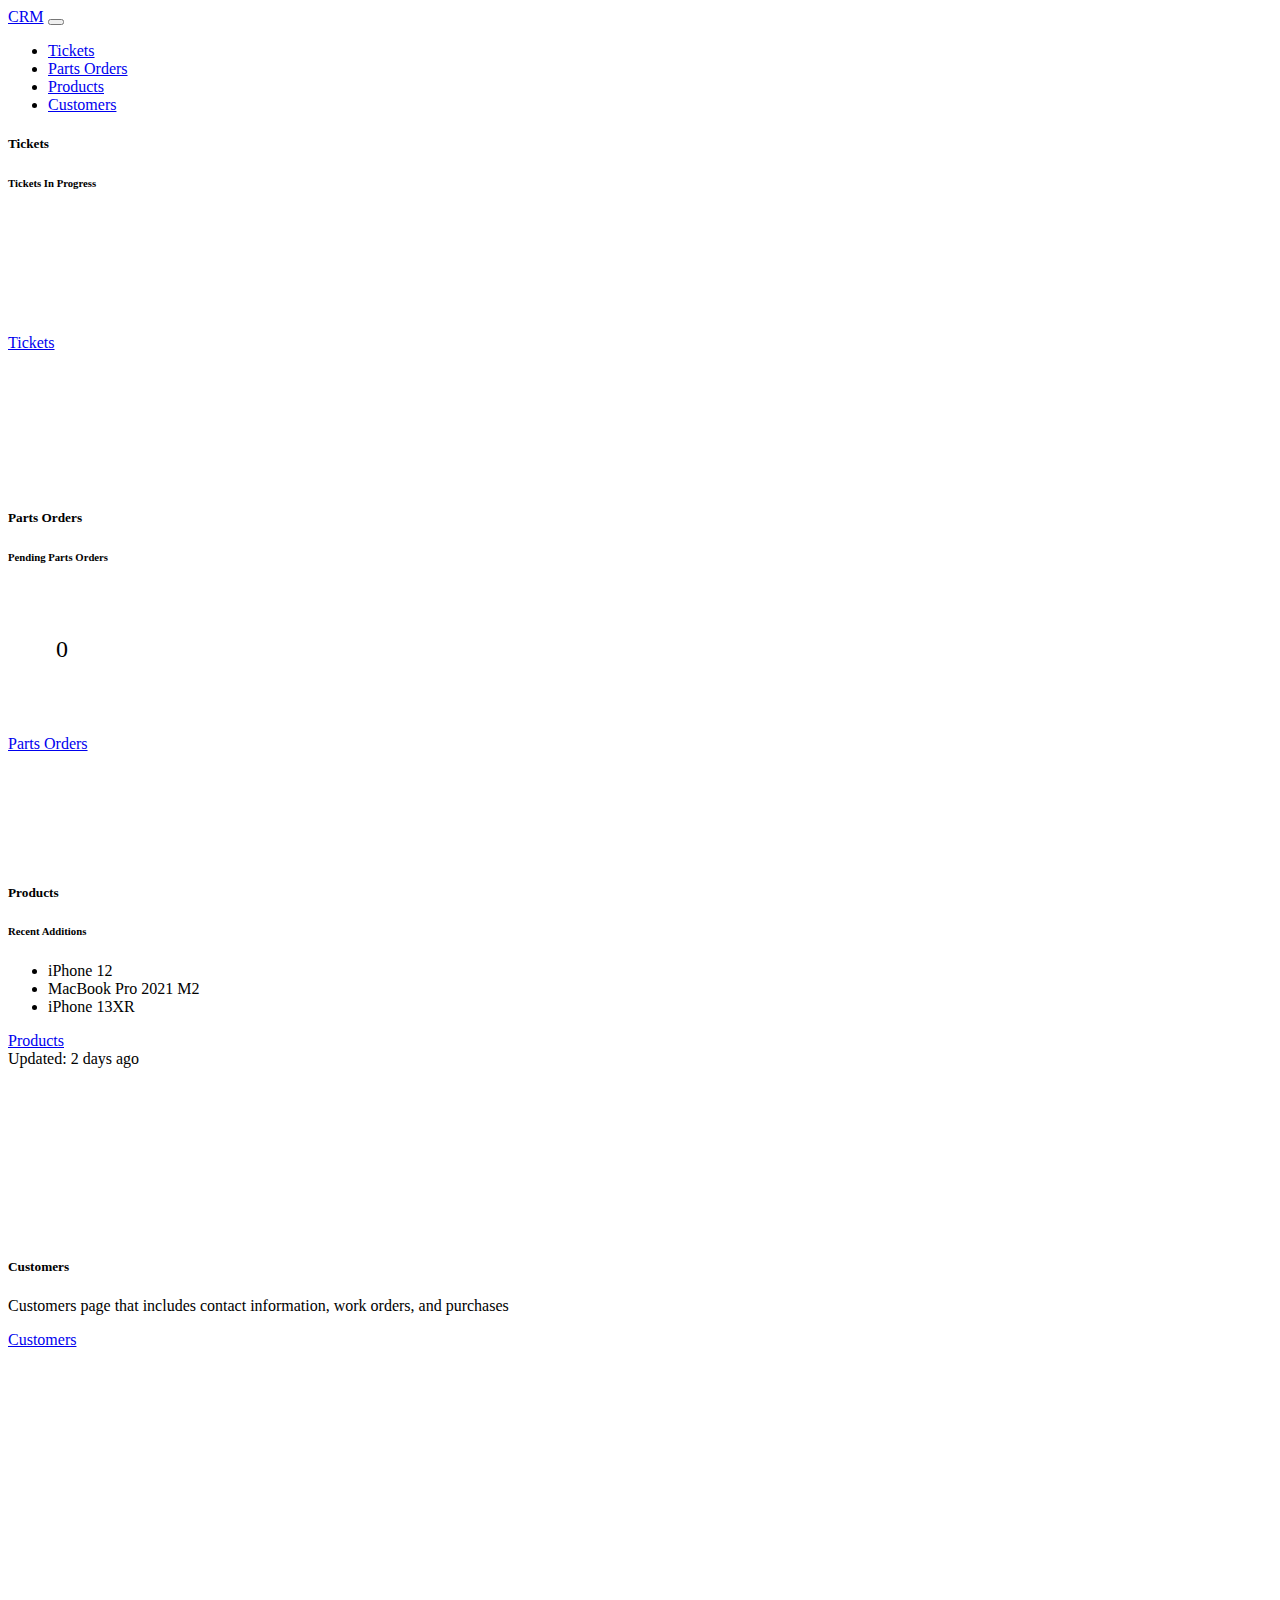
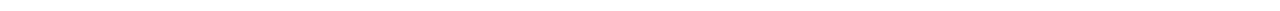
<file: SpringRestCRM/src/main/resources/static/index.html>
<!DOCTYPE html>
<html lang="en">
<head>
    <meta charset="UTF-8">
    <meta http-equiv="X-UA-Compatible" content="IE=edge">
    <meta name="viewport" content="width=device-width, initial-scale=1.0">
    <link href="https://cdn.jsdelivr.net/npm/bootstrap@5.1.0/dist/css/bootstrap.min.css" rel="stylesheet" integrity="sha384-KyZXEAg3QhqLMpG8r+8fhAXLRk2vvoC2f3B09zVXn8CA5QIVfZOJ3BCsw2P0p/We" crossorigin="anonymous">
    <link rel="stylesheet" href="css/styles.css">
    <title>CRM</title>
</head>
<body>
    <nav class="navbar navbar-expand-lg bg-dark navbar-dark">
        <div class="container">
            <a href="#" class="navbar-brand">CRM</a>

            <button class="navbar-toggler" type="button" data-bs-toggle="collapse" data-bs-target="#navmenu">
                <span class="navbar-toggler-icon"></span>
            </button>

            <div class="collapse navbar-collapse" id="navmenu">
                <ul class="navbar-nav ms-auto">
                    <li class="nav-item">
                        <a href="#" class="nav-link">Tickets</a>
                    </li>
                    <li class="nav-item">
                        <a href="#" class="nav-link">Parts Orders</a>
                    </li>
                    <li class="nav-item">
                        <a href="#" class="nav-link">Products</a>
                    </li>
                    <li class="nav-item">
                        <a href="#" class="nav-link">Customers</a>
                    </li>
                </ul>
            </div>
        </div>
    </nav>

    <section class="bg-dark text-light p-5 min-100 d-flex flex-column justify-content-center">
        <div class="container">
            <div class="row">
                <div class="row">
                    <div class="col-sm-6">
                      <div class="card" style="height: 22rem;">
                        <div class="card-body text-dark d-flex flex-column">
                          <h5 class="card-title">Tickets</h5>
                          <h6 class="card-subtitle align-self-center mt-4">Tickets In Progress</h6>
                          <p class="card-text text-center bg-dark text-light w-25 align-self-center mt-2 rounded-3" style="padding:3rem;font-size: 1.5rem;" id="ticket"></p>
                          <a href="#" class="btn btn-primary w-25 align-self-center">Tickets</a>
                        </div>
                      </div>
                    </div>
                    <div class="col-sm-6">
                        <div class="card" style="height: 22rem;">
                          <div class="card-body text-dark d-flex flex-column">
                            <h5 class="card-title">Parts Orders</h5>
                            <h6 class="card-subtitle align-self-center mt-4">Pending Parts Orders</h6>
                            <p class="card-text text-center bg-dark text-light w-25 align-self-center mt-2 rounded-3" style="padding:3rem;font-size: 1.5rem;">0</p>
                            <a href="#" class="btn btn-primary w-25 align-self-center">Parts Orders</a>
                          </div>
                        </div>
                      </div>
                </div>
            </div>
            <div class="row">
                <div class="row gy-2">
                    <div class="col-sm-6">
                      <div class="card" style="height: 22rem;">
                        <div class="card-body text-dark d-flex flex-column">
                          <h5 class="card-title">Products</h5>
                          <h6 class="card-subtitle mt-1">Recent Additions</h6>
                          <ul class="list-group list-group-flush my-auto border">
                            <li class="list-group-item">iPhone 12</li>
                            <li class="list-group-item">MacBook Pro 2021 M2</li>
                            <li class="list-group-item">iPhone 13XR</li>
                          </ul>
                          <a href="#" class="btn btn-primary w-25 mt-auto">Products</a>
                        </div>
                        <div class="card-footer text-muted ">
                            Updated: 2 days ago
                          </div>
                      </div>
                    </div>
                    <div class="col-sm-6">
                      <div class="card" style="height: 22rem;">
                        <div class="card-body text-dark">
                          <h5 class="card-title">Customers</h5>
                          <p class="card-text">Customers page that includes contact information, work orders, and purchases</p>
                          <a href="#" class="btn btn-primary">Customers</a>
                        </div>
                      </div>
                    </div>
                </div>
            </div>
        </div>
        
    </section>
    <script src="https://cdn.jsdelivr.net/npm/bootstrap@5.1.0/dist/js/bootstrap.bundle.min.js" integrity="sha384-U1DAWAznBHeqEIlVSCgzq+c9gqGAJn5c/t99JyeKa9xxaYpSvHU5awsuZVVFIhvj" crossorigin="anonymous"></script>
    <script src="js/script.js"></script>
</body>
</html>
</file>
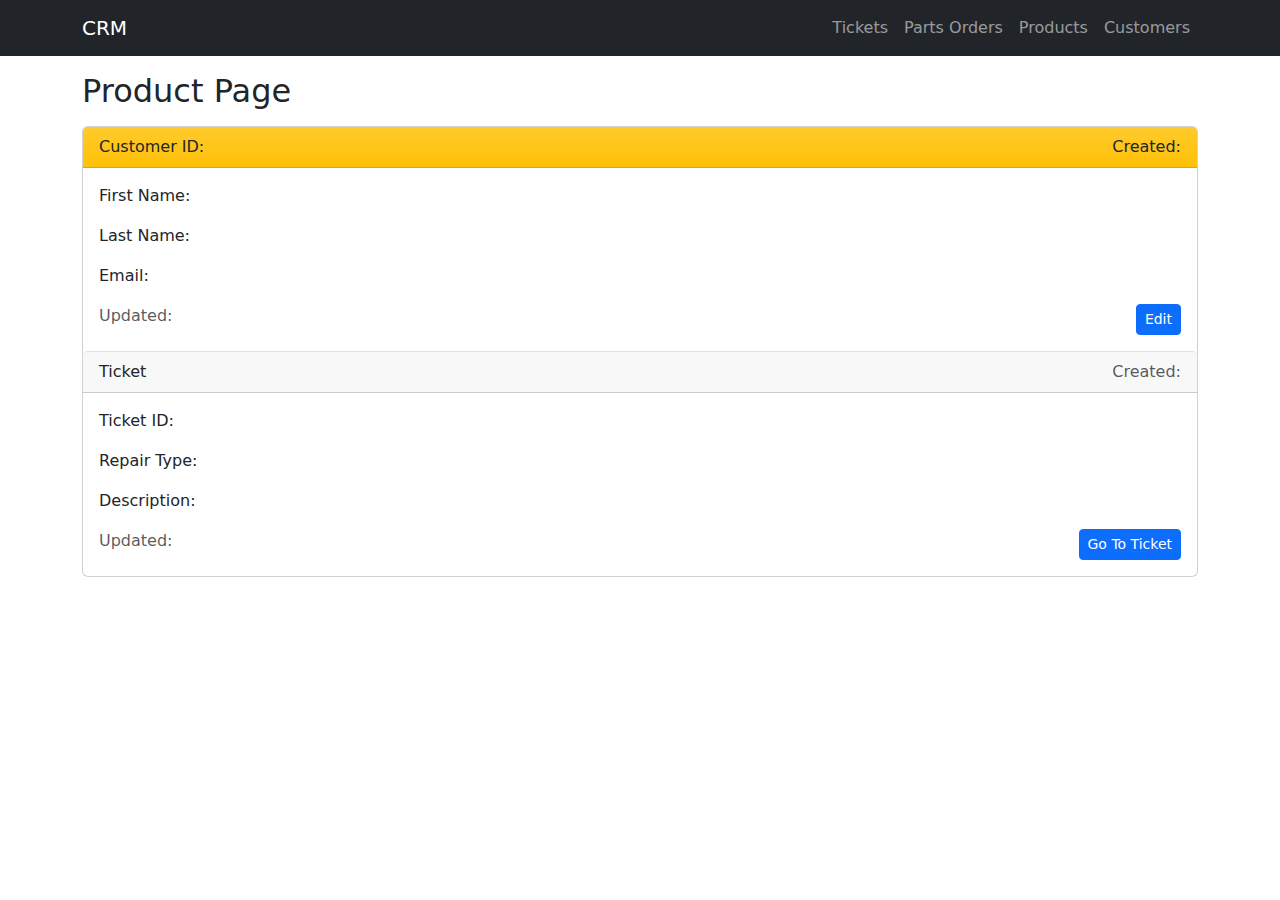
<file: SpringRestCRM/src/main/resources/templates/customer-view.html>
<!DOCTYPE html>
<html lang="en" xmlns:th="https://www.thymeleaf.org">
<head>
    <meta charset="UTF-8">
    <meta http-equiv="X-UA-Compatible" content="IE=edge">
    <meta name="viewport" content="width=device-width, initial-scale=1.0">
    <link href="https://cdn.jsdelivr.net/npm/bootstrap@5.1.0/dist/css/bootstrap.min.css" rel="stylesheet" integrity="sha384-KyZXEAg3QhqLMpG8r+8fhAXLRk2vvoC2f3B09zVXn8CA5QIVfZOJ3BCsw2P0p/We" crossorigin="anonymous">
    <link href="https://cdnjs.cloudflare.com/ajax/libs/twitter-bootstrap/5.0.1/css/bootstrap.min.css" rel="stylesheet">
    <link href="https://cdnjs.cloudflare.com/ajax/libs/twitter-bootstrap/5.0.1/css/bootstrap.min.css" rel="stylesheet">
    <link rel="stylesheet" th:href="@{/css/styles.css}">
    <title>CRM</title>
</head>
<body>
    <nav class="navbar navbar-expand-lg bg-dark navbar-dark">
        <div class="container">
            <a href="/" class="navbar-brand">CRM</a>

            <button class="navbar-toggler" type="button" data-bs-toggle="collapse" data-bs-target="#navmenu">
                <span class="navbar-toggler-icon"></span>
            </button>

            <div class="collapse navbar-collapse" id="navmenu">
                <ul class="navbar-nav ms-auto">
                    <li class="nav-item">
                        <a href="/tickets" class="nav-link">Tickets</a>
                    </li>
                    <li class="nav-item">
                        <a href="/partorders" class="nav-link">Parts Orders</a>
                    </li>
                    <li class="nav-item">
                        <a href="/products" class="nav-link">Products</a>
                    </li>
                    <li class="nav-item">
                        <a href="/customers" class="nav-link">Customers</a>
                    </li>
                </ul>
            </div>
        </div>
    </nav>

   <section class="min-100 d-flex flex-column justify-content-start mt-3 mb-3 container">
   
        <h2 class="mb-3">Product Page</h2>
        
        <div class="row mb-3">
            <div class="col">
                <div class="card">
                	<form th:object="${customer}">
                		<div th:each = "customer: ${customer}">
	                    	<div class="card-header bg-warning bg-gradient">
	                    		<div class="row">
	                    			<div class="col">Customer ID: <span th:text = ${customer.cid}></span></div>
	                    			<div class="col text-end">Created: <span th:text = "${#temporals.format(customer.createDateTime, 'M-dd-yyyy HH:mm:ss')}"></span></div>
	                    		</div>
	                    		
		                      
		                    </div>
		                    
		                    <div class="card-body">
		                        <div class="row">
		                        	<p class="card-text col-auto pe-1">First Name: </p>
		                        	<p class="col-auto ps-1" contentEditable=false th:text = ${customer.firstName}></p>
								</div>
								
								<div class="row">
		                        	<p class="card-text col-auto pe-0">Last Name: </p>
		                        	<p class="col-auto ps-1" contentEditable=false th:text = ${customer.lastName}></p>
								</div>
								
								<div class="row">
		                        	<p class="card-text col-auto pe-1">Email: </p>
		                        	<p class="col-auto ps-1" contentEditable=false th:text = ${customer.email}></p>
								</div>
								
		                        <div class="row">
		                        	<div class="col">
		                        		<div id="descUpdate" class="text-muted">Updated: <span th:text = "${#temporals.format(customer.updateDateTime, 'M-dd-yyyy HH:mm:ss')}"></span></div>
		                        	</div>
		                        	<div class="col text-end">
		                        		<button id="buttonDesc" type="button" class="btn btn-sm btn-primary">Edit</button>
		                        	</div>
		                        </div>
		                    </div>
                    	</div>
                	</form>
                	
                	<form th:object="${customer}">
                    	<div th:each = "ticket: ${customer.getTickets()}">
	                        <div class="card-header border-top">
	                            <div class="row d-flex">
	                                <div class="col">Ticket</div>
	                                <div class="col text-end text-muted">Created: <span th:text = "${#temporals.format(ticket.createDateTime, 'M-dd-yyyy HH:mm:ss')}"></span></div>
	                            </div>
	                        </div>
	                        <div class="card-body">
                            	<div class="row">
	                            	<p class="card-text col-auto pe-1">Ticket ID: </p>
	                            	<p contentEditable="false" class="col-auto ps-1" th:text = ${ticket.tid}></p>
                            	</div>
                            	
								<div class="row">
		                        	<p class="card-text col-auto pe-1">Repair Type: </p>
		                        	<p class="col-auto ps-1" contentEditable=false th:text = ${ticket.repairType}></p>
								</div>
								
								<div class="row">
		                        	<p class="card-text col-auto pe-1">Description: </p>
		                        	<p class="col-auto ps-1" contentEditable=false th:text = ${ticket.description}></p>
								</div>
                            <div class="row">
	                        	<div class="col">
	                        		<div id="updateUpdate" class="text-muted">Updated: <span th:text = "${#temporals.format(ticket.updateDateTime, 'M-dd-yyyy HH:mm:ss')}"></span></div>
	                        	</div>
	                        	<div class="col text-end">
	                        		<button type="button" class="btn btn-sm btn-primary" th:attr="onclick=|window.location.href='http://localhost:8080/tickets/' + '${ticket.tid}';|">Go To Ticket</button>
	                        	</div>
		                        </div>
                        	</div>
	                    </div>
                    </form>
	        	</div>
	    	</div>
        </div>
        
 	
        </section>
    <script src="https://cdn.jsdelivr.net/npm/bootstrap@5.1.0/dist/js/bootstrap.bundle.min.js" integrity="sha384-U1DAWAznBHeqEIlVSCgzq+c9gqGAJn5c/t99JyeKa9xxaYpSvHU5awsuZVVFIhvj" crossorigin="anonymous"></script>
    <script src="https://code.jquery.com/jquery-3.5.1.js"></script>
    <script src="https://cdn.datatables.net/1.10.25/js/jquery.dataTables.min.js"></script>
    <script src="https://cdn.datatables.net/1.10.25/js/dataTables.bootstrap5.min.js"></script>
    <script th:inline="javascript">
    	let customer = [[${customer}]];
    </script>
    <script th:src="@{/js/script.js}"></script>
</body>
</html>
</file>
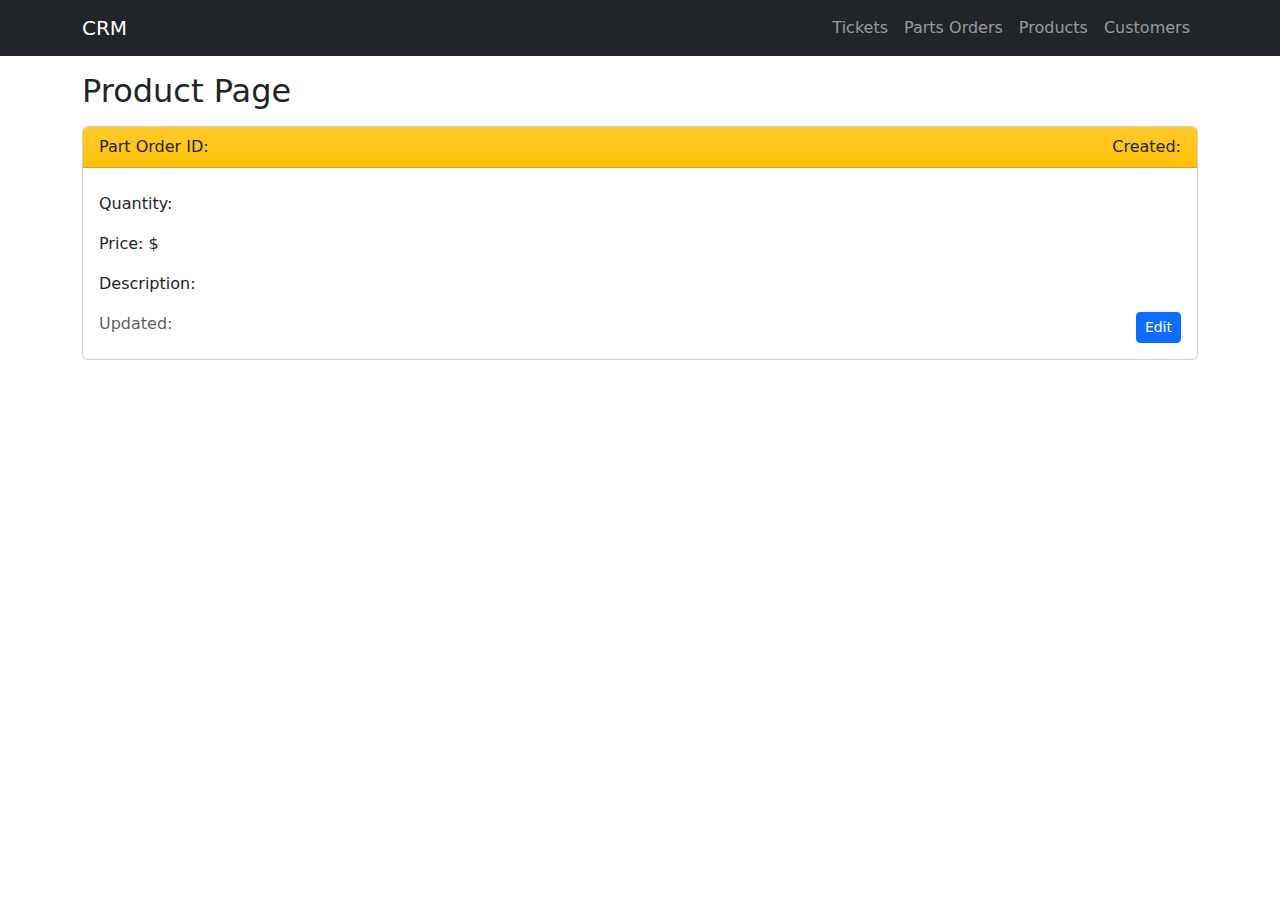
<file: SpringRestCRM/src/main/resources/templates/partorder-view.html>
<!DOCTYPE html>
<html lang="en" xmlns:th="https://www.thymeleaf.org">
<head>
    <meta charset="UTF-8">
    <meta http-equiv="X-UA-Compatible" content="IE=edge">
    <meta name="viewport" content="width=device-width, initial-scale=1.0">
    <link href="https://cdn.jsdelivr.net/npm/bootstrap@5.1.0/dist/css/bootstrap.min.css" rel="stylesheet" integrity="sha384-KyZXEAg3QhqLMpG8r+8fhAXLRk2vvoC2f3B09zVXn8CA5QIVfZOJ3BCsw2P0p/We" crossorigin="anonymous">
    <link href="https://cdnjs.cloudflare.com/ajax/libs/twitter-bootstrap/5.0.1/css/bootstrap.min.css" rel="stylesheet">
    <link href="https://cdnjs.cloudflare.com/ajax/libs/twitter-bootstrap/5.0.1/css/bootstrap.min.css" rel="stylesheet">
    <link rel="stylesheet" th:href="@{/css/styles.css}">
    <title>CRM</title>
</head>
<body>
    <nav class="navbar navbar-expand-lg bg-dark navbar-dark">
        <div class="container">
            <a href="/" class="navbar-brand">CRM</a>

            <button class="navbar-toggler" type="button" data-bs-toggle="collapse" data-bs-target="#navmenu">
                <span class="navbar-toggler-icon"></span>
            </button>

            <div class="collapse navbar-collapse" id="navmenu">
                <ul class="navbar-nav ms-auto">
                    <li class="nav-item">
                        <a href="/tickets" class="nav-link">Tickets</a>
                    </li>
                    <li class="nav-item">
                        <a href="/partorders" class="nav-link">Parts Orders</a>
                    </li>
                    <li class="nav-item">
                        <a href="/products" class="nav-link">Products</a>
                    </li>
                    <li class="nav-item">
                        <a href="/customers" class="nav-link">Customers</a>
                    </li>
                </ul>
            </div>
        </div>
    </nav>

   <section class="min-100 d-flex flex-column justify-content-start mt-3 mb-3 container">
   
        <h2 class="mb-3">Product Page</h2>
        
        <div class="row mb-3">
            <div class="col">
                <div class="card">
                	<form th:object="${partorder}">
                		<div th:each = "partorder: ${partorder}">
	                    	<div class="card-header bg-warning bg-gradient">
	                    		<div class="row">
	                    			<div class="col">Part Order ID: <span th:text = ${partorder.poid}></span></div>
	                    			<div class="col text-end">Created: <span th:text = "${#temporals.format(partorder.createDateTime, 'M-dd-yyyy HH:mm:ss')}"></span></div>
	                    		</div>
	                    		
		                      
		                    </div>
		                    
		                    <div class="card-body">
		                        <h5 id="productName" th:text = ${partorder.partName} class="card-title"></h5>
		                        <!-- <textarea th:field = "${ticket.description}" class="form-control card-text border-0 px-0" name="description"></textarea> -->
		                        <p class="card-text">Quantity: <span th:text = ${partorder.partQuantity}></span></p>
		                        <p class="card-text">Price: $<span th:text = ${partorder.partPrice}></span></p>
		                        <p class="card-text">Description: <span th:text = ${partorder.description}></span></p>
		                        <div class="row">
		                        	<div class="col">
		                        		<div id="descUpdate" class="text-muted">Updated: <span th:text = "${#temporals.format(partorder.updateDateTime, 'M-dd-yyyy HH:mm:ss')}"></span></div>
		                        	</div>
		                        	<div class="col text-end">
		                        		<button id="buttonDesc" type="button" class="btn btn-sm btn-primary">Edit</button>
		                        	</div>
		                        </div>
		                    </div>
                    	</div>
                	</form>
	        	</div>
	    	</div>
        </div>
        
 	
        </section>
    <script src="https://cdn.jsdelivr.net/npm/bootstrap@5.1.0/dist/js/bootstrap.bundle.min.js" integrity="sha384-U1DAWAznBHeqEIlVSCgzq+c9gqGAJn5c/t99JyeKa9xxaYpSvHU5awsuZVVFIhvj" crossorigin="anonymous"></script>
    <script src="https://code.jquery.com/jquery-3.5.1.js"></script>
    <script src="https://cdn.datatables.net/1.10.25/js/jquery.dataTables.min.js"></script>
    <script src="https://cdn.datatables.net/1.10.25/js/dataTables.bootstrap5.min.js"></script>
    <script th:inline="javascript">
    	let partorder = [[${partorder}]];
    </script>
    <script th:src="@{/js/script.js}"></script>
</body>
</html>
</file>
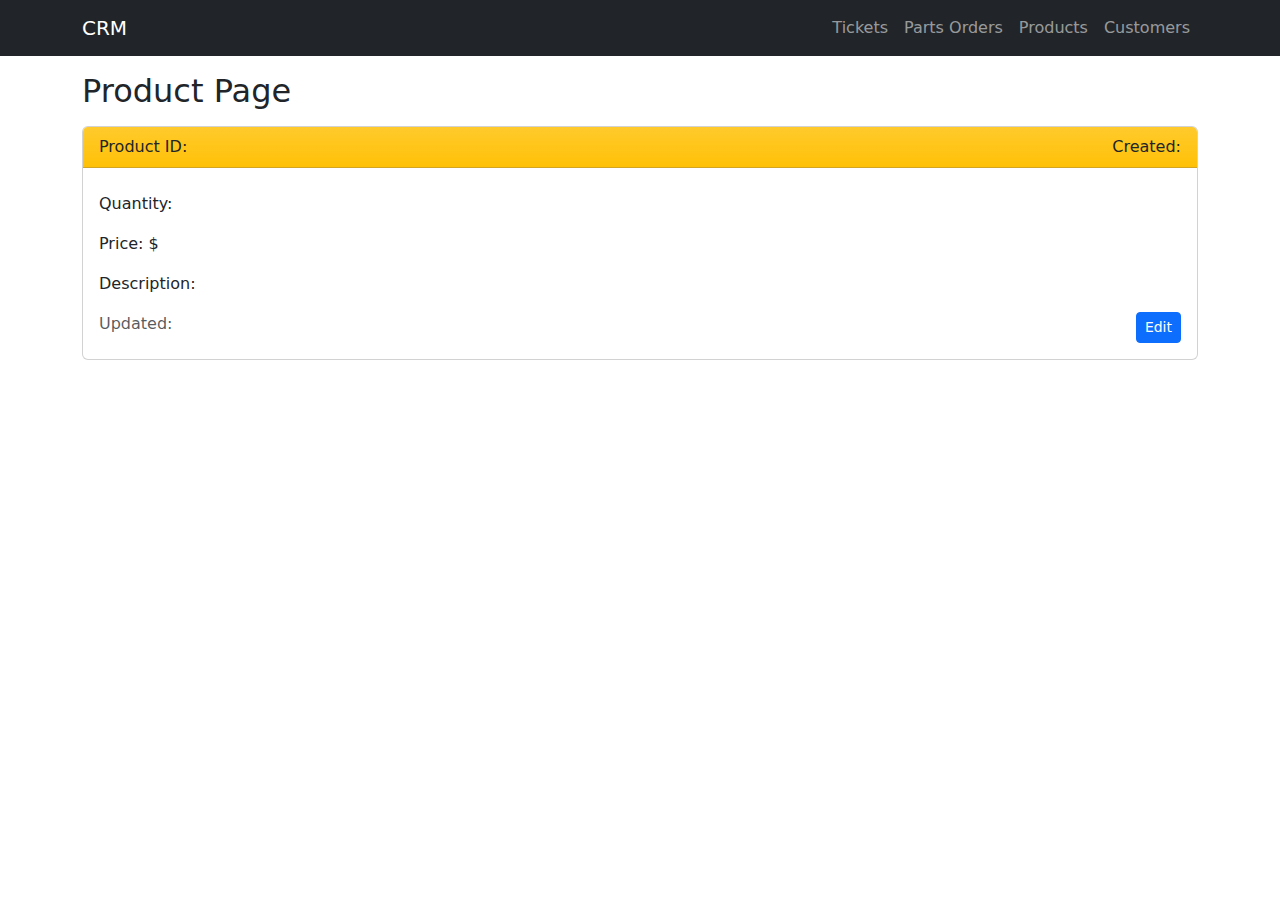
<file: SpringRestCRM/src/main/resources/templates/product-view.html>
<!DOCTYPE html>
<html lang="en" xmlns:th="https://www.thymeleaf.org">
<head>
    <meta charset="UTF-8">
    <meta http-equiv="X-UA-Compatible" content="IE=edge">
    <meta name="viewport" content="width=device-width, initial-scale=1.0">
    <link href="https://cdn.jsdelivr.net/npm/bootstrap@5.1.0/dist/css/bootstrap.min.css" rel="stylesheet" integrity="sha384-KyZXEAg3QhqLMpG8r+8fhAXLRk2vvoC2f3B09zVXn8CA5QIVfZOJ3BCsw2P0p/We" crossorigin="anonymous">
    <link href="https://cdnjs.cloudflare.com/ajax/libs/twitter-bootstrap/5.0.1/css/bootstrap.min.css" rel="stylesheet">
    <link href="https://cdnjs.cloudflare.com/ajax/libs/twitter-bootstrap/5.0.1/css/bootstrap.min.css" rel="stylesheet">
    <link rel="stylesheet" th:href="@{/css/styles.css}">
    <title>CRM</title>
</head>
<body>
    <nav class="navbar navbar-expand-lg bg-dark navbar-dark">
        <div class="container">
            <a href="/" class="navbar-brand">CRM</a>

            <button class="navbar-toggler" type="button" data-bs-toggle="collapse" data-bs-target="#navmenu">
                <span class="navbar-toggler-icon"></span>
            </button>

            <div class="collapse navbar-collapse" id="navmenu">
                <ul class="navbar-nav ms-auto">
                    <li class="nav-item">
                        <a href="/tickets" class="nav-link">Tickets</a>
                    </li>
                    <li class="nav-item">
                        <a href="/partorders" class="nav-link">Parts Orders</a>
                    </li>
                    <li class="nav-item">
                        <a href="/products" class="nav-link">Products</a>
                    </li>
                    <li class="nav-item">
                        <a href="/customers" class="nav-link">Customers</a>
                    </li>
                </ul>
            </div>
        </div>
    </nav>

   <section class="min-100 d-flex flex-column justify-content-start mt-3 mb-3 container">
   
        <h2 class="mb-3">Product Page</h2>
        
        <div class="row mb-3">
            <div class="col">
                <div class="card">
                	<form th:object="${product}">
                		<div th:each = "product: ${product}">
	                    	<div class="card-header bg-warning bg-gradient">
	                    		<div class="row">
	                    			<div class="col">Product ID: <span th:text = ${product.pid}></span></div>
	                    			<div class="col text-end">Created: <span th:text = "${#temporals.format(product.createDateTime, 'M-dd-yyyy HH:mm:ss')}"></span></div>
	                    		</div>
	                    		
		                      
		                    </div>
		                    
		                    <div class="card-body">
		                        <h5 id="productName" th:text = ${product.productName} class="card-title"></h5>
		                        <!-- <textarea th:field = "${ticket.description}" class="form-control card-text border-0 px-0" name="description"></textarea> -->
		                        <div class="row">
		                        	<p class="card-text col-auto pe-1">Quantity: </p>
		                        	<p class="col-auto mx-0 px-0" contentEditable=false th:text = ${product.productQuantity}></p>
								</div>
								
								<div class="row">
		                        	<p class="card-text col-auto pe-0">Price: $</p>
		                        	<p class="col-auto mx-0 px-0" contentEditable=false th:text = ${product.productPrice}></p>
								</div>
								
								<div class="row">
		                        	<p class="card-text col-auto pe-1">Description: </p>
		                        	<p class="col-auto mx-0 px-0" contentEditable=false th:text = ${product.description}></p>
								</div>
								
		                        <div class="row">
		                        	<div class="col">
		                        		<div id="descUpdate" class="text-muted">Updated: <span th:text = "${#temporals.format(product.updateDateTime, 'M-dd-yyyy HH:mm:ss')}"></span></div>
		                        	</div>
		                        	<div class="col text-end">
		                        		<button id="buttonDesc" type="button" class="btn btn-sm btn-primary">Edit</button>
		                        	</div>
		                        </div>
		                    </div>
                    	</div>
                	</form>
	        	</div>
	    	</div>
        </div>
        
 	
        </section>
    <script src="https://cdn.jsdelivr.net/npm/bootstrap@5.1.0/dist/js/bootstrap.bundle.min.js" integrity="sha384-U1DAWAznBHeqEIlVSCgzq+c9gqGAJn5c/t99JyeKa9xxaYpSvHU5awsuZVVFIhvj" crossorigin="anonymous"></script>
    <script src="https://code.jquery.com/jquery-3.5.1.js"></script>
    <script src="https://cdn.datatables.net/1.10.25/js/jquery.dataTables.min.js"></script>
    <script src="https://cdn.datatables.net/1.10.25/js/dataTables.bootstrap5.min.js"></script>
    <script th:inline="javascript">
    	let product = [[${product}]];
    </script>
    <script th:src="@{/js/script.js}"></script>
</body>
</html>
</file>
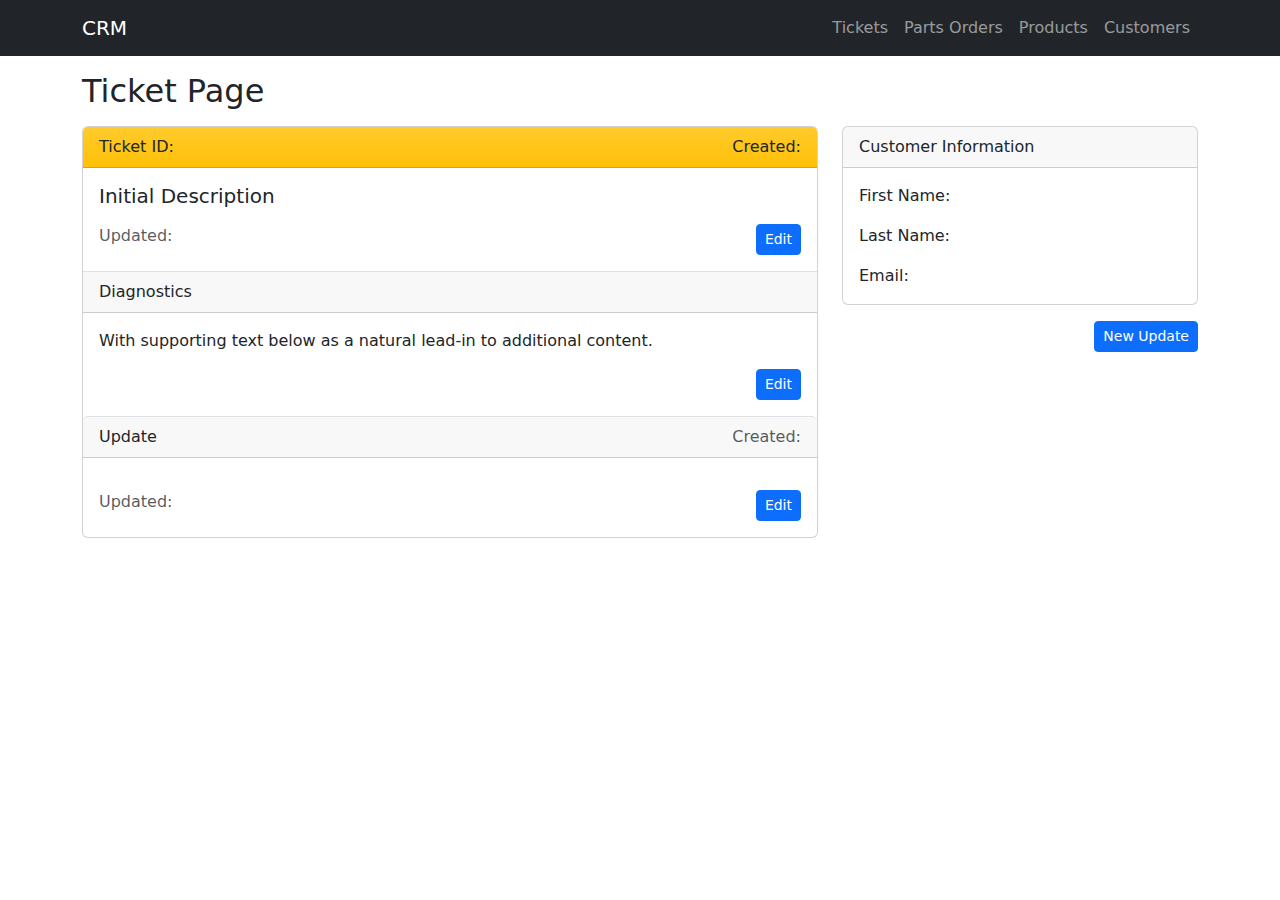
<file: SpringRestCRM/src/main/resources/templates/ticket-view.html>
<!DOCTYPE html>
<html lang="en" xmlns:th="https://www.thymeleaf.org">
<head>
    <meta charset="UTF-8">
    <meta http-equiv="X-UA-Compatible" content="IE=edge">
    <meta name="viewport" content="width=device-width, initial-scale=1.0">
    <link href="https://cdn.jsdelivr.net/npm/bootstrap@5.1.0/dist/css/bootstrap.min.css" rel="stylesheet" integrity="sha384-KyZXEAg3QhqLMpG8r+8fhAXLRk2vvoC2f3B09zVXn8CA5QIVfZOJ3BCsw2P0p/We" crossorigin="anonymous">
    <link href="https://cdnjs.cloudflare.com/ajax/libs/twitter-bootstrap/5.0.1/css/bootstrap.min.css" rel="stylesheet">
    <link href="https://cdnjs.cloudflare.com/ajax/libs/twitter-bootstrap/5.0.1/css/bootstrap.min.css" rel="stylesheet">
    <link rel="stylesheet" th:href="@{/css/styles.css}">
    <title>CRM</title>
</head>
<body>
    <nav class="navbar navbar-expand-lg bg-dark navbar-dark">
        <div class="container">
            <a href="/" class="navbar-brand">CRM</a>

            <button class="navbar-toggler" type="button" data-bs-toggle="collapse" data-bs-target="#navmenu">
                <span class="navbar-toggler-icon"></span>
            </button>

            <div class="collapse navbar-collapse" id="navmenu">
                <ul class="navbar-nav ms-auto">
                    <li class="nav-item">
                        <a href="/tickets" class="nav-link">Tickets</a>
                    </li>
                    <li class="nav-item">
                        <a href="/partorders" class="nav-link">Parts Orders</a>
                    </li>
                    <li class="nav-item">
                        <a href="/products" class="nav-link">Products</a>
                    </li>
                    <li class="nav-item">
                        <a href="/customers" class="nav-link">Customers</a>
                    </li>
                </ul>
            </div>
        </div>
    </nav>

   <section class="min-100 d-flex flex-column justify-content-start mt-3 mb-3 container">
   
        <h2 class="mb-3">Ticket Page</h2>
        
        <div class="row mb-3">
            <div class="col">
                <div class="card">
                	<form th:object="${ticket}">
                		<div th:each = "tic: ${ticket}">
	                    	<div class="card-header bg-warning bg-gradient">
	                    		<div class="row">
	                    			<div class="col">Ticket ID: <span th:text = ${tic.tid}></span></div>
	                    			<div class="col text-end">Created: <span th:text = "${#temporals.format(tic.createDateTime, 'M-dd-yyyy HH:mm:ss')}"></span></div>
	                    		</div>
	                    		
		                      
		                    </div>
		                    
		                    <div class="card-body">
		                        <h5 class="card-title">Initial Description</h5>
		                        <!-- <textarea th:field = "${ticket.description}" class="form-control card-text border-0 px-0" name="description"></textarea> -->
		                        <p id="description" contentEditable="false" class="card-text" th:text = ${ticket.description}></p>
		                        <div class="row">
		                        	<div class="col">
		                        		<div id="descUpdate" class="text-muted">Updated: <span th:text = "${#temporals.format(tic.updateDateTime, 'M-dd-yyyy HH:mm:ss')}"></span></div>
		                        	</div>
		                        	<div class="col text-end">
		                        		<button id="buttonDesc" type="button" class="btn btn-sm btn-primary">Edit</button>
		                        	</div>
		                        </div>
		                    </div>
		                    
		                    <div class="card-header border-top">
		                        <div class="row d-flex">
		                            <div class="col">Diagnostics</div>
		                        </div>
		                    </div>
		                    <div class="card-body">
		                        <p id="diagnostic" contentEditable="false" class="card-text" th:text = ${tic.diagnostic}>With supporting text below as a natural lead-in to additional content.</p>
		                        <div class="text-end">
		                        	<button id="buttonDiag" type="button" class="btn btn-sm btn-primary">Edit</button>
		                        </div>
		                    </div>
                    	</div>
                	</form>
                    <form th:object="${ticket}">
                    	<div th:each = "update: ${ticket.getUpdates()}">
	                        <div class="card-header border-top">
	                            <div class="row d-flex">
	                                <div class="col">Update</div>
	                                <div class="col text-end text-muted">Created: <span th:text = "${#temporals.format(update.createDateTime, 'M-dd-yyyy HH:mm:ss')}"></span></div>
	                            </div>
	                        </div>
	                        <div class="card-body">
	                            <p th:id="'update' + ${update.tuid}" contentEditable="false" class="card-text" th:text = ${update.ticketUpdate}></p>
	                            <div class="row">
			                        	<div class="col">
			                        		<div id="updateUpdate" class="text-muted">Updated: <span th:text = "${#temporals.format(update.updateDateTime, 'M-dd-yyyy HH:mm:ss')}"></span></div>
			                        	</div>
			                        	<div class="col text-end">
			                        		<button th:id="'buttonUpdate' + ${update.tuid}" type="button" class="btn btn-sm btn-primary">Edit</button>
			                        	</div>
			                        </div>
	                        	</div>
	                    	</div>
                    </form>
	                </div>
	                
	               
	                
	                
                   
	   
                
            </div>
            <div class="col-4">
                <div class="card">
                    <div class="card-header">
                        Customer Information
                    </div>
                    <div class="card-body" th:each = "customer: ${ticket.getCustomer()}">
                        <p class="card-text">First Name: <span th:text = ${customer.firstName}></span></p>
                        <p class="card-text">Last Name: <span th:text = ${customer.lastName}></span></p>
                        <!-- <p class="card-text">Phone Number: <span th:text = "${customer.firstName}"></span></p> -->
                        <p class="card-text">Email: <span th:text = ${customer.email}></span></p>
                    </div>
                </div>
                
                 <!-- Button trigger modal -->
	                <div class="text-end mt-3">
						<button id="createUpdateButton" type="button" class="btn btn-primary btn-sm" data-bs-toggle="modal" data-bs-target="#staticBackdrop">
						  New Update
						</button>
					</div>
					<!-- Modal -->
					<div class="modal fade" id="staticBackdrop" data-bs-backdrop="static" data-bs-keyboard="false" tabindex="-1" aria-labelledby="staticBackdropLabel" aria-hidden="true">
					  <div class="modal-dialog">
					    <div class="modal-content">
					      <div class="modal-header">
					        <h5 class="modal-title" id="staticBackdropLabel">Ticket Update</h5>
					        <button type="button" class="btn-close" data-bs-dismiss="modal" aria-label="Close"></button>
					      </div>
					      	<div class="modal-body" id="createUpdateBody" contentEditable="true"></div>
					      <div class="modal-footer">
					        <button id="close" type="button" class="btn btn-secondary" data-bs-dismiss="modal">Close</button>
					        <button id="apply" type="button" class="btn btn-primary">Apply</button>
					      </div>
					    </div>
					  </div>
					</div>
	            </div>
	        </div>
    </section>
    <script src="https://cdn.jsdelivr.net/npm/bootstrap@5.1.0/dist/js/bootstrap.bundle.min.js" integrity="sha384-U1DAWAznBHeqEIlVSCgzq+c9gqGAJn5c/t99JyeKa9xxaYpSvHU5awsuZVVFIhvj" crossorigin="anonymous"></script>
    <script src="https://code.jquery.com/jquery-3.5.1.js"></script>
    <script src="https://cdn.datatables.net/1.10.25/js/jquery.dataTables.min.js"></script>
    <script src="https://cdn.datatables.net/1.10.25/js/dataTables.bootstrap5.min.js"></script>
    <script th:inline="javascript">
    	let ticket = [[${ticket}]];
    </script>
    <script th:src="@{/js/script.js}"></script>
</body>
</html>
</file>
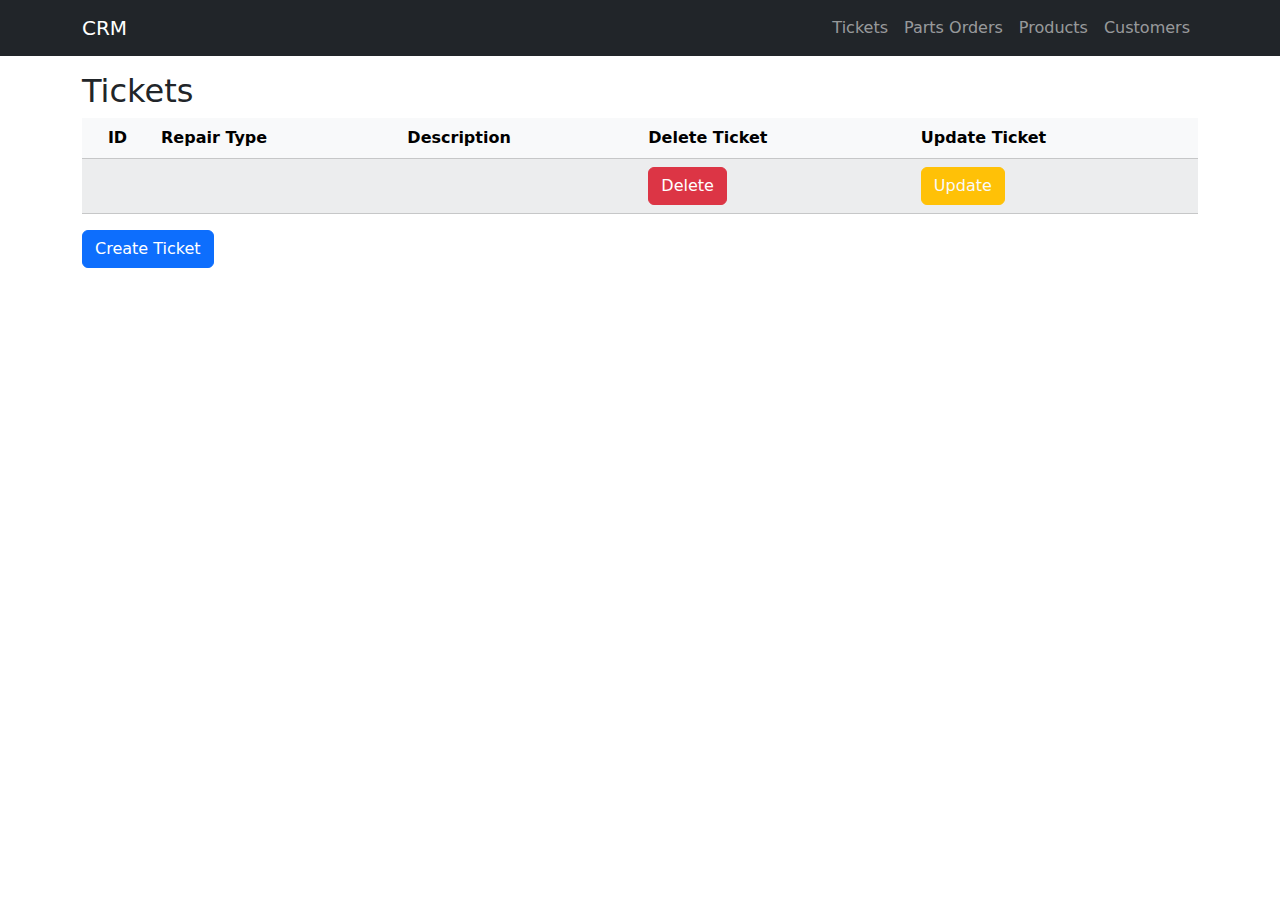
<file: SpringRestCRM/src/main/resources/templates/tickets-view.html>
<!DOCTYPE html>
<html lang="en" xmlns:th="https://www.thymeleaf.org">
<head>
    <meta charset="UTF-8">
    <meta http-equiv="X-UA-Compatible" content="IE=edge">
    <meta name="viewport" content="width=device-width, initial-scale=1.0">
    <link href="https://cdn.jsdelivr.net/npm/bootstrap@5.1.0/dist/css/bootstrap.min.css" rel="stylesheet" integrity="sha384-KyZXEAg3QhqLMpG8r+8fhAXLRk2vvoC2f3B09zVXn8CA5QIVfZOJ3BCsw2P0p/We" crossorigin="anonymous">
    <link href="https://cdnjs.cloudflare.com/ajax/libs/twitter-bootstrap/5.0.1/css/bootstrap.min.css" rel="stylesheet">
    <link rel="stylesheet" th:href="@{/css/styles.css}">
    <title>CRM</title>
</head>
<body>
    <nav class="navbar navbar-expand-lg bg-dark navbar-dark">
        <div class="container">
            <a href="/" class="navbar-brand">CRM</a>

            <button class="navbar-toggler" type="button" data-bs-toggle="collapse" data-bs-target="#navmenu">
                <span class="navbar-toggler-icon"></span>
            </button>

            <div class="collapse navbar-collapse" id="navmenu">
                <ul class="navbar-nav ms-auto">
                    <li class="nav-item">
                        <a href="/tickets" class="nav-link">Tickets</a>
                    </li>
                    <li class="nav-item">
                        <a href="/partorders" class="nav-link">Parts Orders</a>
                    </li>
                    <li class="nav-item">
                        <a href="/products" class="nav-link">Products</a>
                    </li>
                    <li class="nav-item">
                        <a href="/customers" class="nav-link">Customers</a>
                    </li>
                </ul>
            </div>
        </div>
    </nav>

   <section class="min-100 d-flex flex-column justify-content-start mt-3">
   
   <div class="container">
   		<h2>Tickets</h2>
   </div>
   
    <div class="container">
        <table id="mydata" class="table table-striped table-light">
            <thead>
              <tr>
                <th class="text-center" scope="col">ID</th>
                <th scope="col">Repair Type</th>
                <th scope="col">Description</th>
                <th scope="col">Delete Ticket</th>
                <th scope="col">Update Ticket</th>
              </tr>
            </thead>
            <tbody>
              <tr th:each = "tic: ${tickets}">
              	<th class="text-center"><a th:text = "${tic.tid}" th:href="@{|/tickets/${tic.tid}|}"></a></th>
              	<td th:text = "${tic.repairType}"></td>
              	<td th:text = "${tic.description}"></td>
              	<td><button type="button" class="btn btn-danger" th:attr="onclick=|deleteItem('tickets', '${tic.tid}')|">Delete</button></td>
              	<td><button type="button" class="btn btn-warning text-light">Update</button></td>
              </tr>
            </tbody>
          </table>
    </div>
    
    <div class="container">
		  <button class="btn btn-primary mb-3" type="button" data-bs-toggle="collapse" data-bs-target="#posting" aria-expanded="false" aria-controls="posting">
		    Create Ticket
		  </button>
	  </div>
	  
	  <div class="container">
	      <form class="collapse" id="posting" th:action="@{/tickets}" th:object="${ticket}" method="post" >
	      	<div class="form-row">
	        	<div class="form-group col-md-6 ">
	          		<label for="inputFirstName">Repair Type</label>
	            	<input type="text" th:field="${ticket.repairType}" class="form-control" name="repairtype" placeholder="Repair Type">
	          	</div>
	          	<div class="form-group col-md-6 ">
	            	<label for="inputLastName">Description</label>
	            	<input type="text" th:field="${ticket.description}" class="form-control" name="description" placeholder="Description">
	          	</div>
	        </div>
	        <button type="submit" class="btn btn-primary mt-3">Submit</button>
	     </form>
	  </div>
   </section>

    <script src="https://cdn.jsdelivr.net/npm/bootstrap@5.1.0/dist/js/bootstrap.bundle.min.js" integrity="sha384-U1DAWAznBHeqEIlVSCgzq+c9gqGAJn5c/t99JyeKa9xxaYpSvHU5awsuZVVFIhvj" crossorigin="anonymous"></script>
    <script src="https://code.jquery.com/jquery-3.5.1.js"></script>
    <script src="https://cdn.datatables.net/1.10.25/js/jquery.dataTables.min.js"></script>
    <script src="https://cdn.datatables.net/1.10.25/js/dataTables.bootstrap5.min.js"></script>
    <script th:src="@{/js/script.js}"></script>
    <script th:src="@{/js/tickets-view.js}"></script>
</body>
</html>
</file>
<file: SpringRestCRM/src/main/resources/static/css/styles.css>
html, body {
    height: 100%;
}

.min-100 {
    min-height: 100%;
}

#mydata > tbody > tr > th > a {
	text-decoration: none;
	color: #292b2c
}

#mydata > tbody > tr > th > a:visited {
	text-decoration: none;
	color: #292b2c
}

#mydata > tbody > tr > td > a {
	text-decoration: none;
	color: #292b2c
}

#mydata > tbody > tr > td > a:visited {
	text-decoration: none;
	color: #292b2c;
}
</file>
